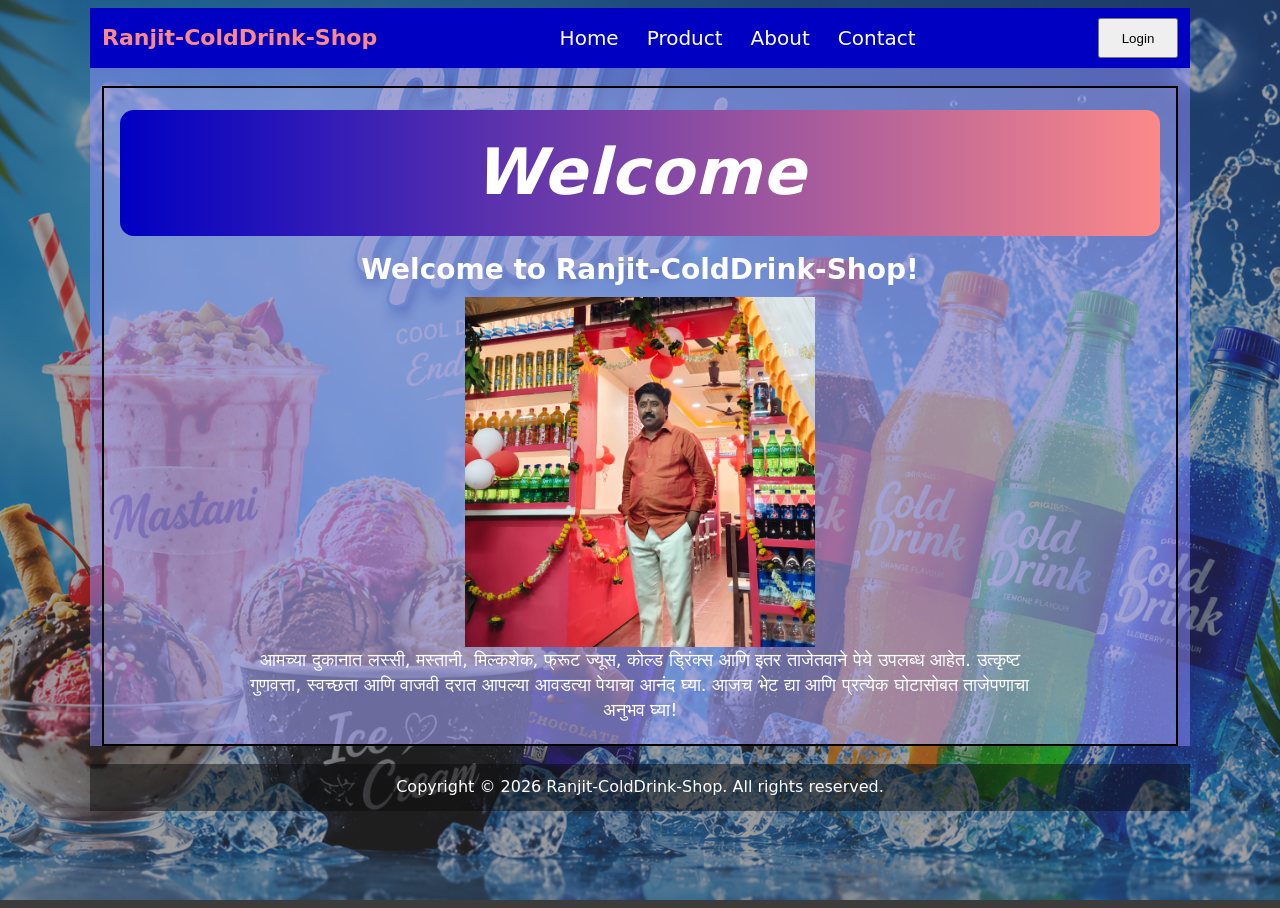
<file: ASHOP/pages/index.html>
<!DOCTYPE html>
<html lang="en">
<head>
    <meta charset="UTF-8">
    <meta name="viewport" content="width=device-width, initial-scale=1.0">
    <title>Ranjit-ColdDrink-Shop</title>
    <link rel="stylesheet" href="../assets/css/style.css">
</head>
<body>

    <!-- Main part of the page -->
    <main>
        <div class="menu-bar">
            <div class="logo">
                <h1><span>Ranjit-ColdDrink-Shop</span></h1>
            </div>
            <div class="elements">
                <a href="index.html"> <span>Home</span> </a>
                <a href="product.html"> <span>Product</span> </a>
                <a href="about.html"> <span>About</span> </a>
                <a href="contact.html"> <span>Contact</span> </a>
            </div>
            <div class="login" style="opacity: 1;">
                <button>Login</button>
            </div>
        </div>

            <div class="content">
                <div class="heading">
                    <h1><span>Welcome</span></h1>
                </div>
                <h2>Welcome to Ranjit-ColdDrink-Shop!</h2>
                <p class="owner-img"><img src="../assets/image/Ranjeet.jpeg" alt="Shop Owner">Shop Owner</p>
                <p>आमच्या दुकानात लस्सी, मस्तानी, मिल्कशेक, फ्रूट ज्यूस, कोल्ड ड्रिंक्स आणि इतर ताजेतवाने पेये उपलब्ध आहेत.
                    उत्कृष्ट गुणवत्ता, स्वच्छता आणि वाजवी दरात आपल्या आवडत्या पेयाचा आनंद घ्या.
                    आजच भेट द्या आणि प्रत्येक घोटासोबत ताजेपणाचा अनुभव घ्या!
                </p>
            </div>
    </main>

    <!-- Footer of the page -->
    <footer>
            <div class="footer">
                <p>Copyright &copy; 2026 Ranjit-ColdDrink-Shop. All rights reserved.</p>
            </div>
    </footer>
    
</body>
<script src="../assets/js/script.js"></script>
</html>
</file>
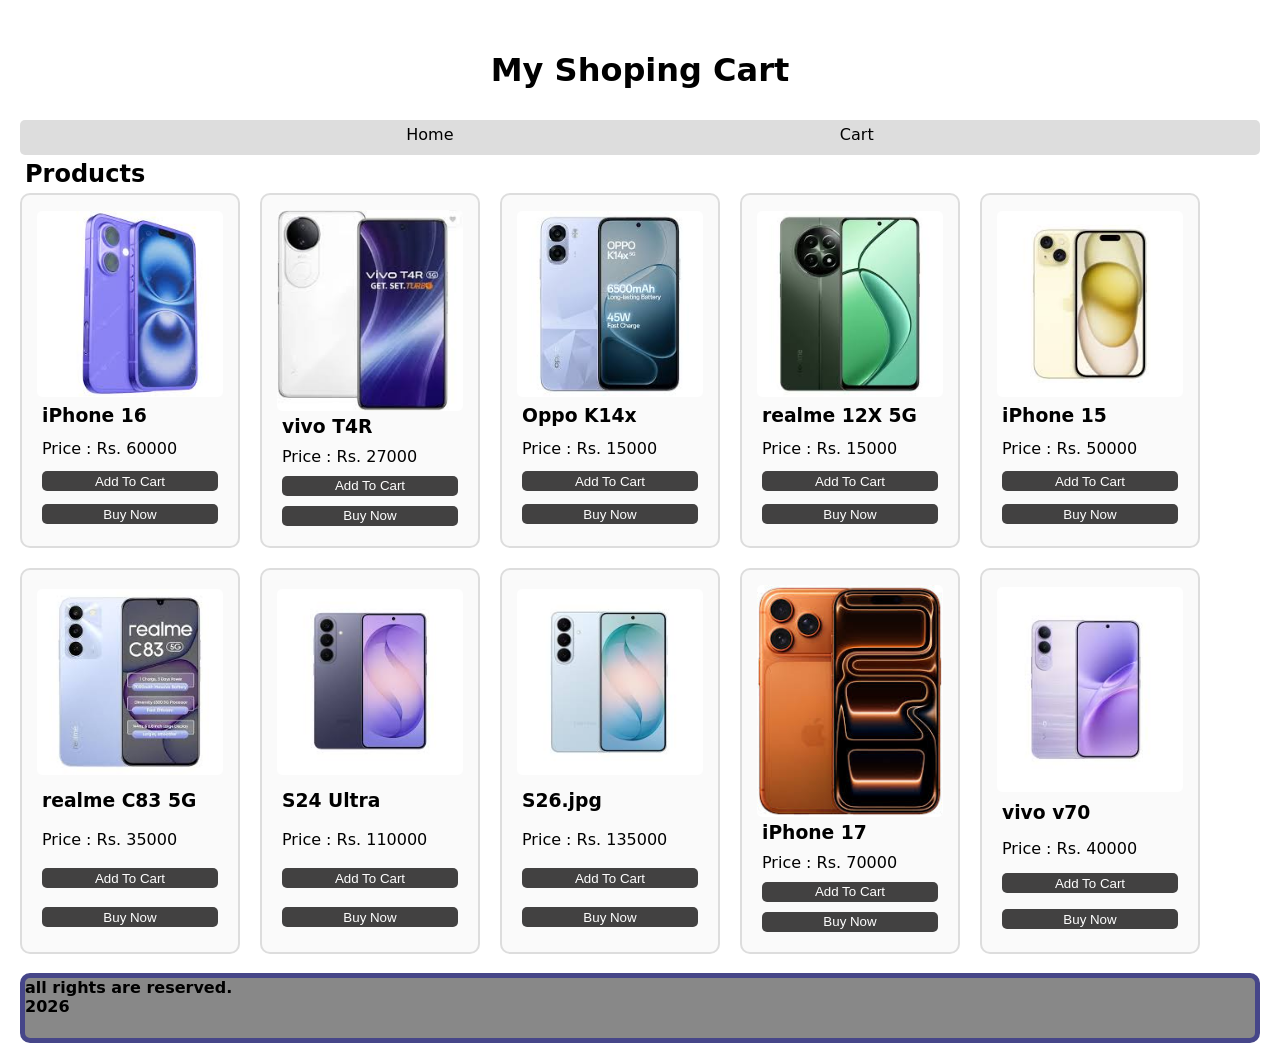
<file: JavaScript-code/MiniProject/index.html>
<!DOCTYPE html>
<html lang="en">
<head>
    <meta charset="UTF-8">
    <meta name="viewport" content="width=device-width, initial-scale=1.0">
    <title>Shoping Cart Site</title>
    <link rel="stylesheet" href="style.css">
</head>
<body>
    <div class="headline">
        <h1>My Shoping Cart</h1>
    </div>
    <div class="nav-bar">
        <a id="home" href="index.html">Home</a>
        <a id="cart" href="cart.html">Cart</a>
    </div>
    
    <h2>Products</h2>
    <div class="product" id="productList"></div>

    <!-- <h2>Cart (<span id="cartCount">0</span> items)</h2>
    <div class="product" id="cartItem"></div>
    <h3 id="totalAmount">Total Amount Rs. : 0</h3> -->
    <br>
    <footer>
        <h4>all rights are reserved.</h4>
        <h4>2026</h4>
    </footer>
    
    <script src="script.js"></script>
</body>
</html>
</file>
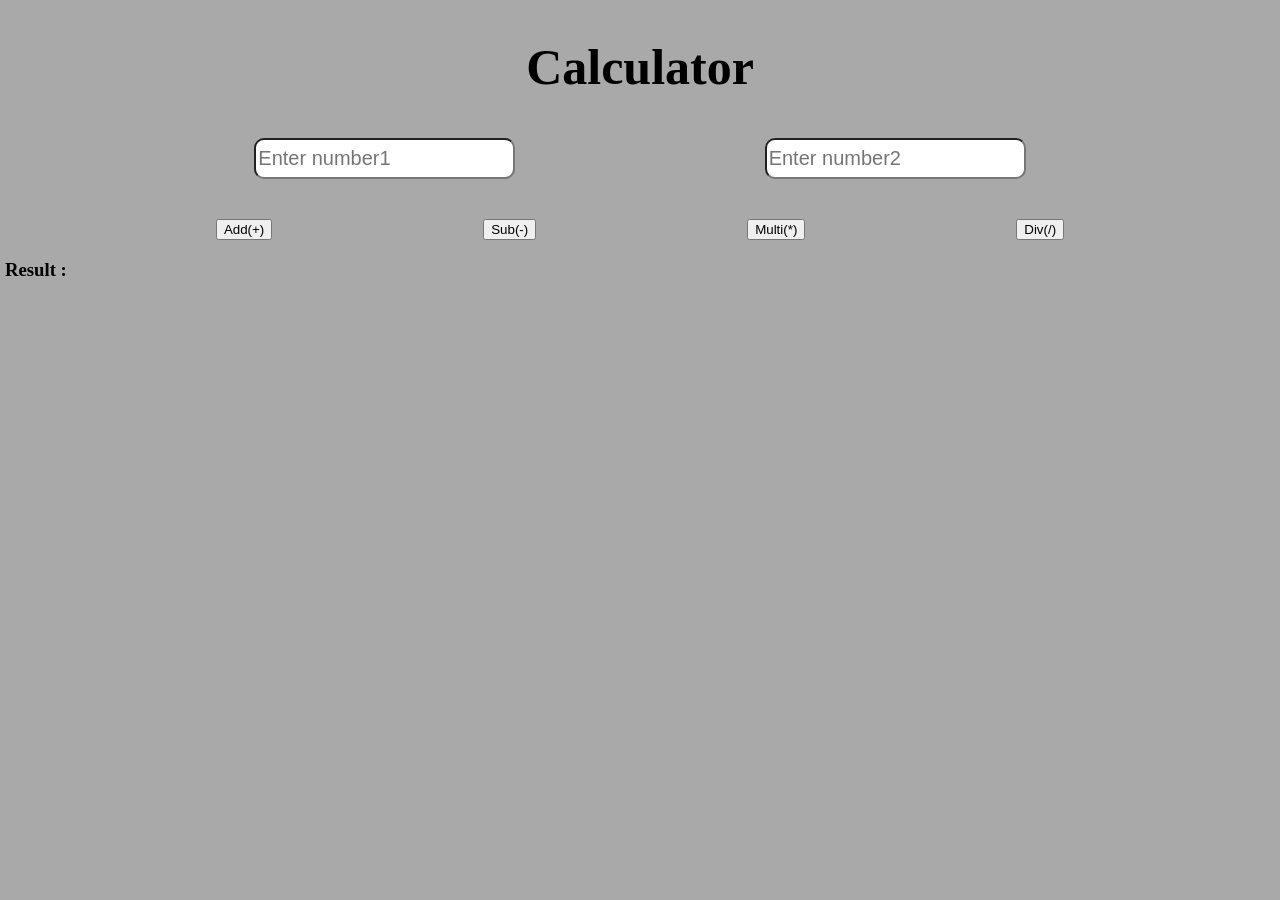
<file: JavaScript-code/Project/index.html>
<!DOCTYPE html>
<html lang="en">
<head>
    <meta charset="UTF-8">
    <meta name="viewport" content="width=device-width, initial-scale=1.0">
    <title>Calculator</title>
    <link rel="stylesheet" href="style.css">
</head>
<body>
    <h2>Calculator</h2>
    <div class="input">
        <input class="val" id="num1" placeholder="Enter number1">
        <input class="val" id="num2" placeholder="Enter number2">
    </div>

    <br><br>
    
    <div class="cal">
        <button onclick="calculate('+')">Add(+)</button>
        <button onclick="calculate('-')">Sub(-)</button>
        <button onclick="calculate('*')">Multi(*)</button>
        <button onclick="calculate('/')">Div(/)</button>
    </div>

    <h3 id="result">Result : </h3>

    <script src="script.js"></script>
</body>
</html>
</file>
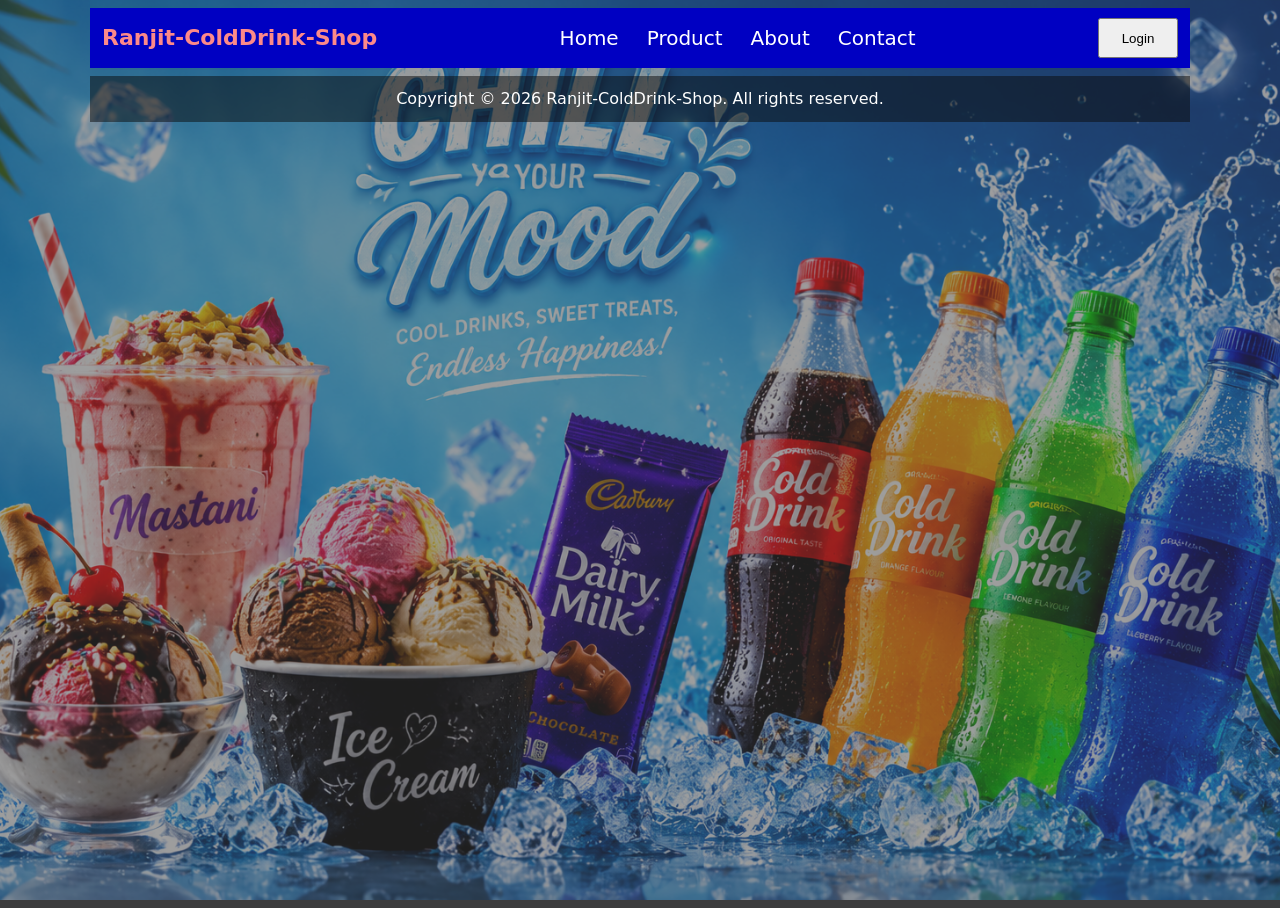
<file: ASHOP/pages/about.html>
<!DOCTYPE html>
<html lang="en">
<head>
  <meta charset="UTF-8">
  <meta name="viewport" content="width=device-width, initial-scale=1.0">
  <title>Ranjit-ColdDrink-Shop</title>
  <link rel="stylesheet" href="../assets/css/style.css">
</head>
<body>
  <main></main>
  <script src="../src/about.js"></script>
</body>
</html>
</file>
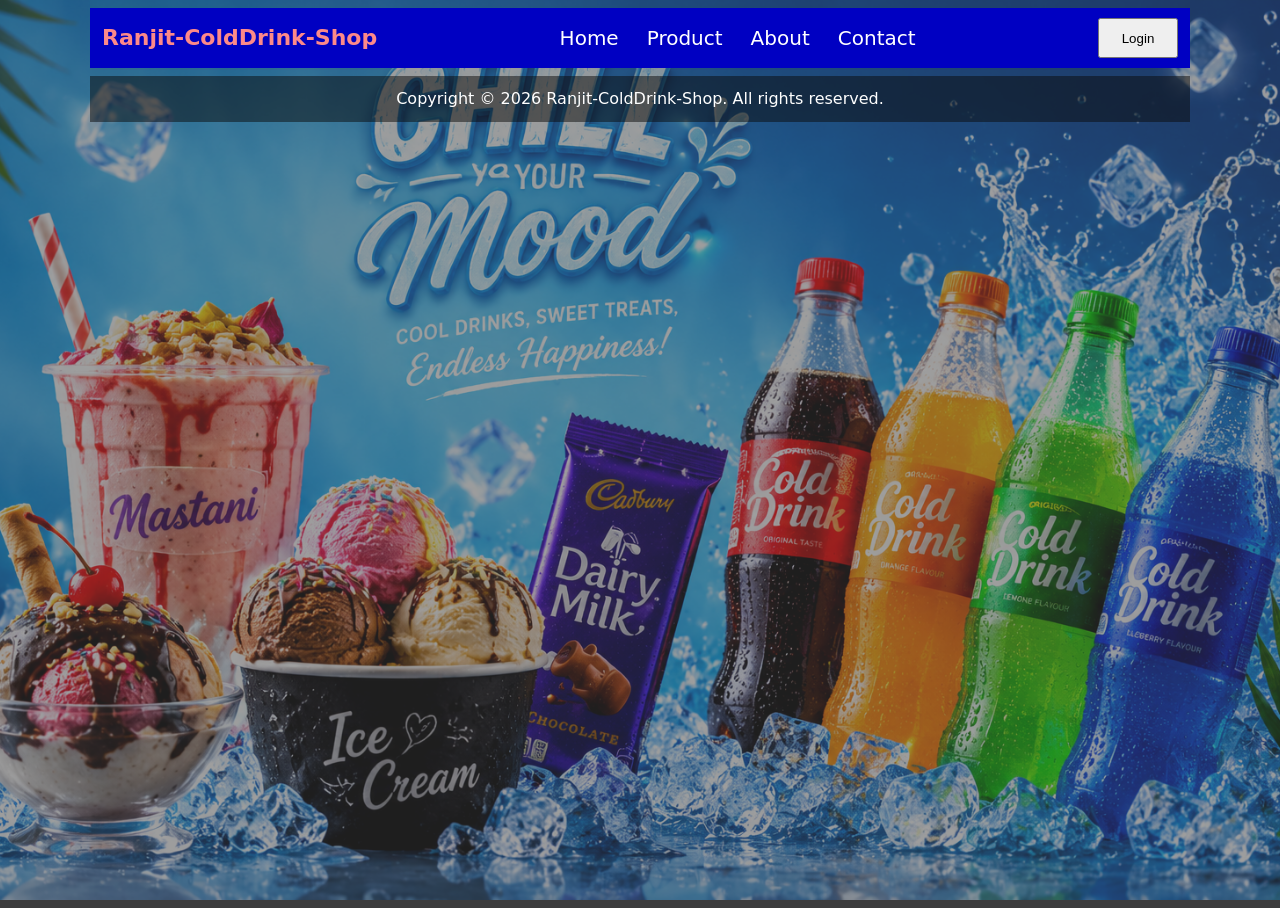
<file: ASHOP/pages/contact.html>
<!DOCTYPE html>
<html lang="en">
<head>
    <meta charset="UTF-8">
    <meta name="viewport" content="width=device-width, initial-scale=1.0">
    <title>Ranjit-ColdDrink-Shop</title>
    <link rel="stylesheet" href="../assets/css/style.css">
</head>
<body>
    <!-- Main part of the page -->
    <main>
        <div class="menu-bar">
            <div class="logo">
                <h1><span>Ranjit-ColdDrink-Shop</span></h1>
            </div>
            <div class="elements">
                <a href="index.html"> <span>Home</span> </a>
                <a href="product.html"> <span>Product</span> </a>
                <a href="about.html"> <span>About</span> </a>
                <a href="contact.html"> <span>Contact</span> </a>
            </div>
            <div class="login" style="opacity: 1;">
                <button>Login</button>
            </div>
        </div>
    </main>

    <!-- Footer of the page -->
    <footer>
            <div class="footer">
                <p>Copyright &copy; 2026 Ranjit-ColdDrink-Shop. All rights reserved.</p>
            </div>
    </footer>
    
</body>
<script src="../assets/js/script.js"></script>
</html>
</file>
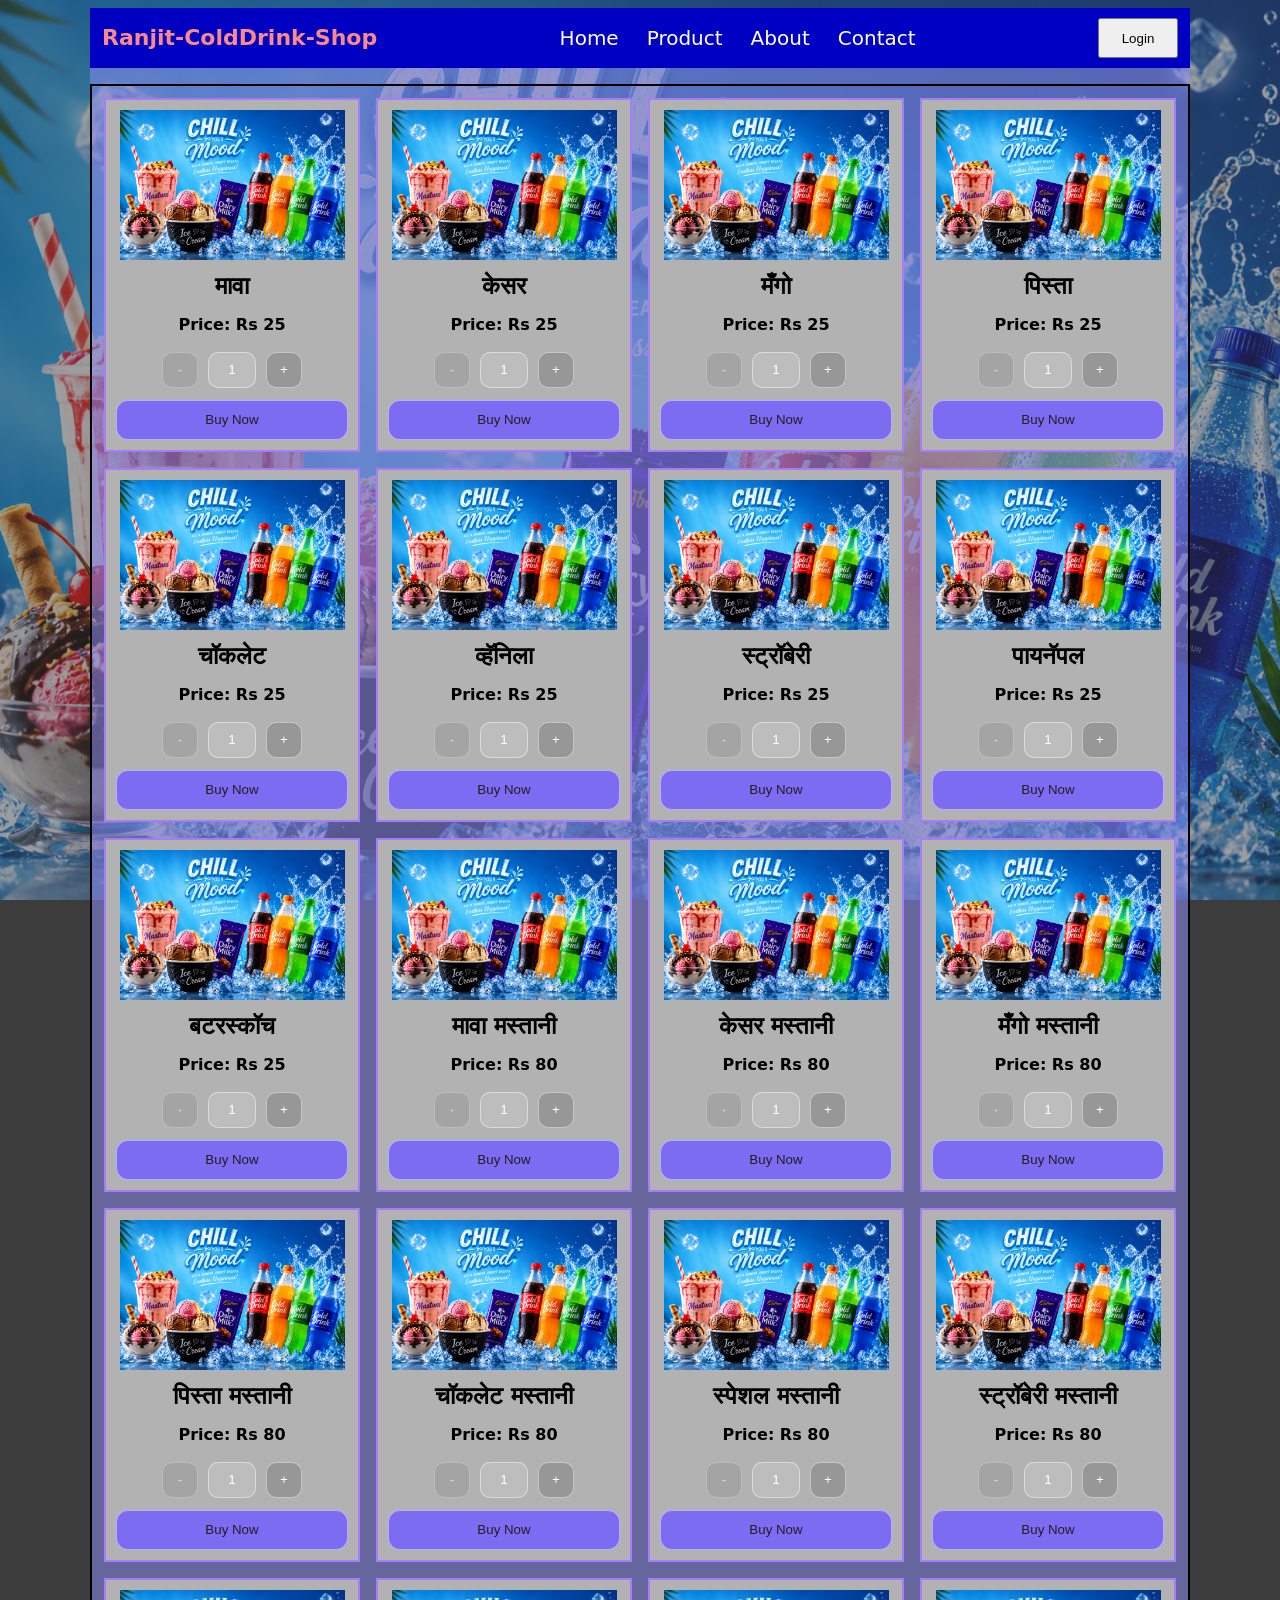
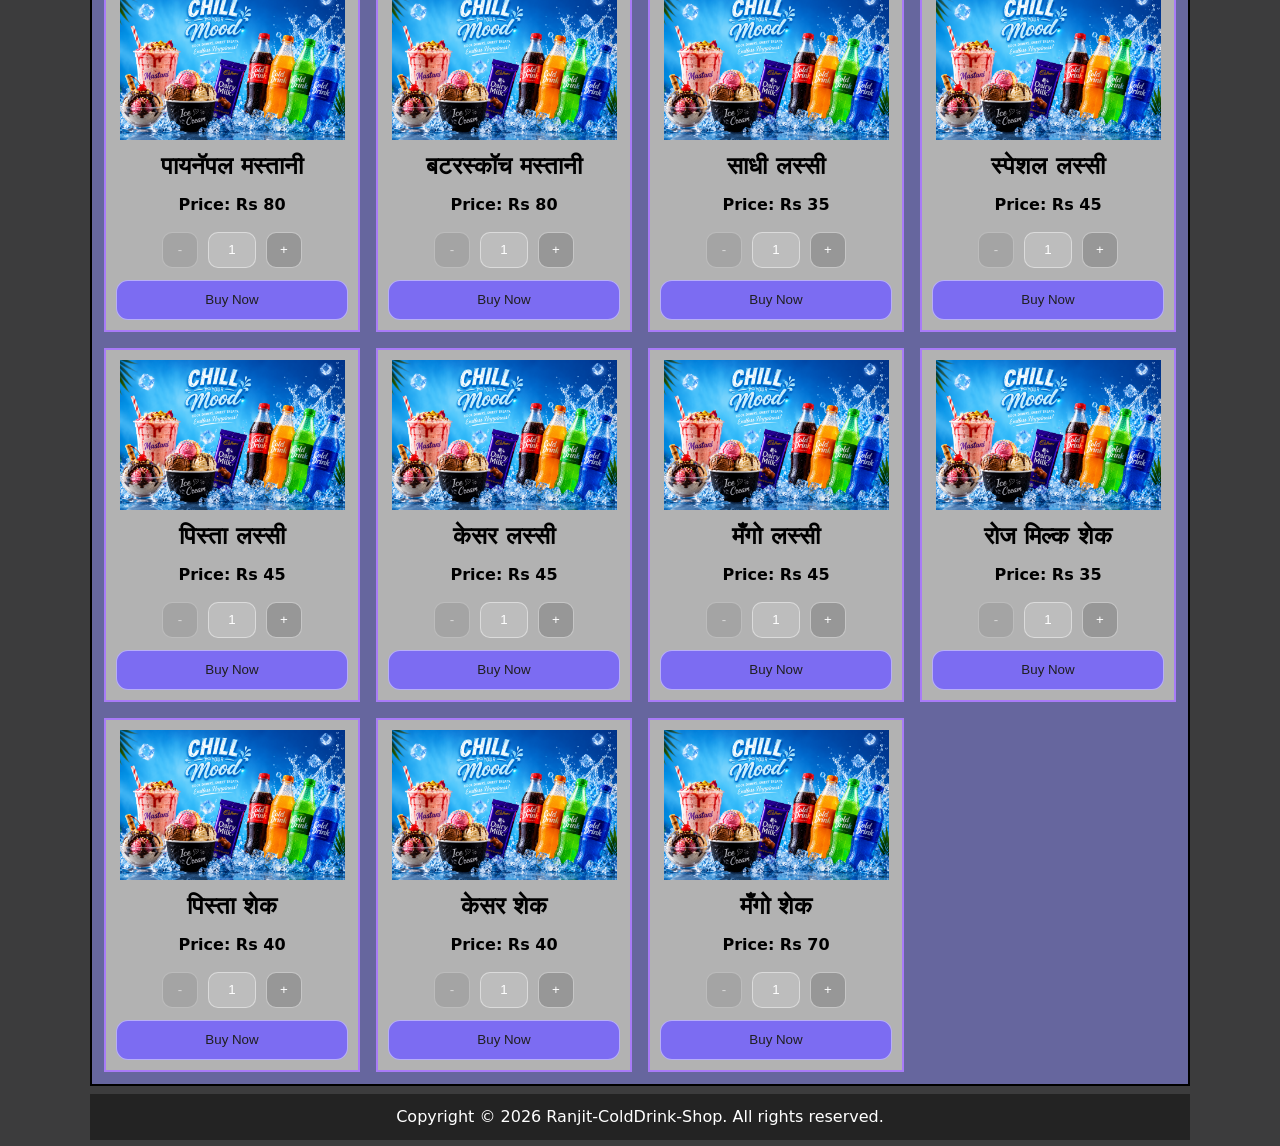
<file: ASHOP/pages/product.html>
<!DOCTYPE html>
<html lang="en">
<head>
  <meta charset="UTF-8">
  <meta name="viewport" content="width=device-width, initial-scale=1.0">
  <title>Ranjit-ColdDrink-Shop</title>
  <link rel="stylesheet" href="../assets/css/style.css">
</head>
<body>

  <!-- Main part of the page -->
  <main>
    <div class="menu-bar">
      <div class="logo">
        <h1><span>Ranjit-ColdDrink-Shop</span></h1>
      </div>
      <div class="elements">
        <a href="index.html"><span>Home</span></a>
        <a href="product.html"><span>Product</span></a>
        <a href="about.html"><span>About</span></a>
        <a href="contact.html"><span>Contact</span></a>
      </div>
      <div class="login" style="opacity: 1;">
        <button>Login</button>
      </div>
    </div>

    <!-- Product container (items will be injected by JS) -->
    <div class="product"></div>
  </main>

  <!-- Footer of the page -->
  <footer>
    <div class="footer">
      <p>Copyright &copy; 2026 Ranjit-ColdDrink-Shop. All rights reserved.</p>
    </div>
  </footer>

  <!-- Script to generate products -->
  <script src="../src/product.js"></script>
  <script src="../assets/js/script.js"></script>
</body>
</html>
</file>
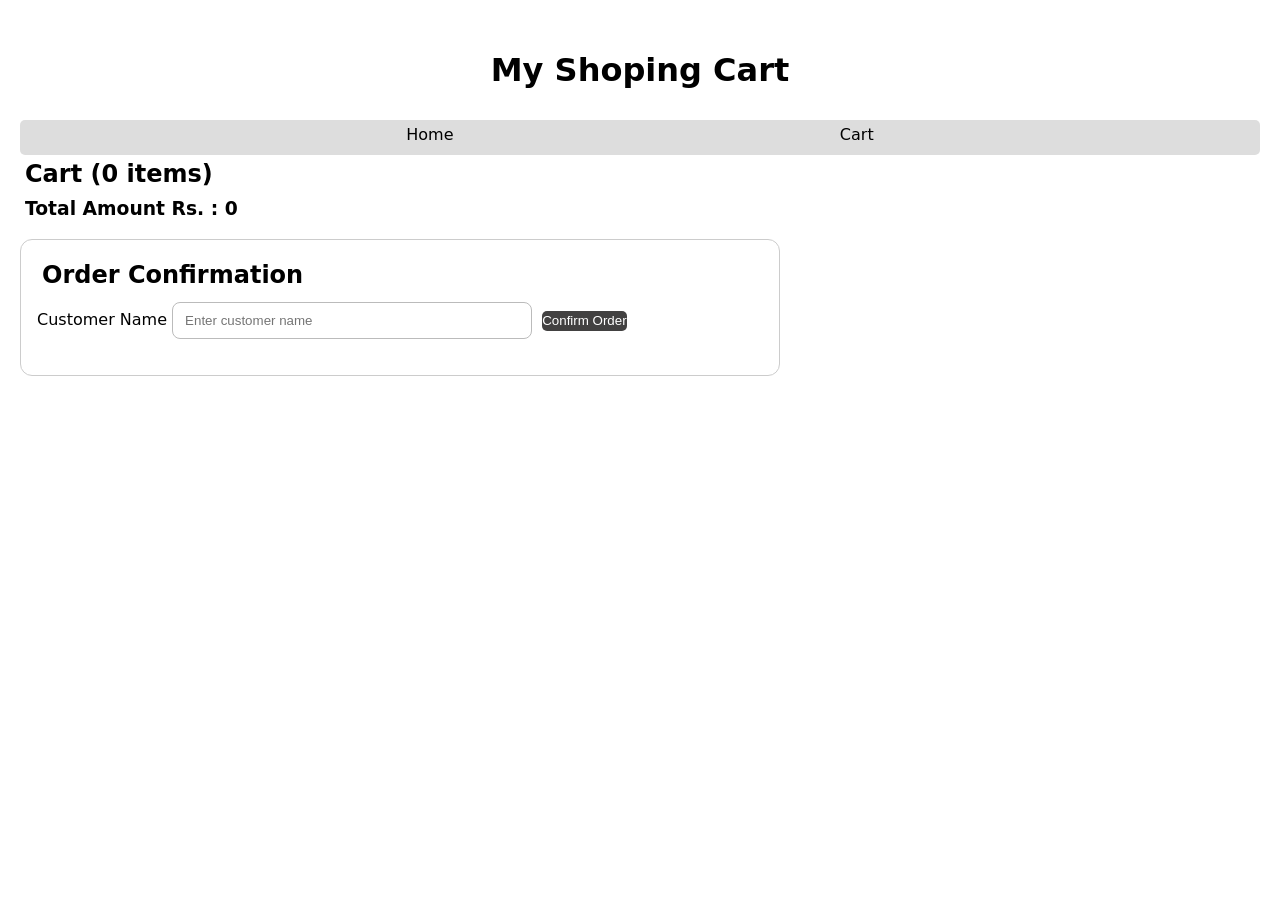
<file: JavaScript-code/MiniProject/cart.html>
<!DOCTYPE html>
<html lang="en">
<head>
    <meta charset="UTF-8">
    <meta name="viewport" content="width=device-width, initial-scale=1.0">
    <title>Cart</title>
    <link rel="stylesheet" href="style.css">
</head>
<body>
    <div class="headline">
        <h1>My Shoping Cart</h1>
    </div>
    <div class="nav-bar">
        <a id="home" href="index.html">Home</a>
        <a id="cart" href="cart.html">Cart</a>
    </div>
    <h2>Cart (<span id="cartCount">0</span> items)</h2>
    <div class="product" id="cartItem"></div>
    <h3 id="totalAmount">Total Amount Rs. : 0</h3>
    <section class="checkout-panel">
        <h2>Order Confirmation</h2>
        <label for="customerName">Customer Name</label>
        <input type="text" id="customerName" placeholder="Enter customer name">
        <button id="confirmOrderBtn" type="button" onclick="confirmOrder()">Confirm Order</button>
        <p id="orderMessage"></p>
    </section>

    <section id="billSection" class="bill-section hidden">
        <div class="bill-card" id="billCard">
            <h2>Bill / Receipt</h2>
            <p id="billMeta"></p>
            <div id="billItems"></div>
            <h3 id="billTotal"></h3>
        </div>
        <div class="bill-actions">
            <button type="button" onclick="printBill()">Print Bill</button>
            <button type="button" onclick="saveBillAsPdf()">Save as PDF</button>
        </div>
    </section>
    
    <script src="script.js"></script>
</body>
</html>
</file>
<file: ASHOP/assets/css/style.css>
*{
    box-sizing: border-box;
}

html{
    background-color: rgb(60, 60, 61);
}

body{
    min-height: 100vh;
    width: 100%;
    margin: 0;
    background-color: rgb(60, 60, 61);
    position: relative;
    z-index: 0;
    font-family: system-ui, -apple-system, Segoe UI, Roboto, Arial, sans-serif;
    line-height: 1.4;
}

body::before{
    content: "";
    position: fixed;
    inset: 0;
    background-image: url(../image/background.png);
    background-repeat: no-repeat;
    background-size: cover;
    background-position: center;
    opacity: 0.5;
    z-index: -2;
    pointer-events: none;
}

/* header */
header{
    width: 100%;
    max-width: 1100px;
    margin: 8px auto;
    padding: 18px 12px;
    background-color: rgb(144, 144, 255);
    display: flex;
    justify-content: center;
    align-items: center;
    color: white;
}
.heading{
    font-size: clamp(24px, 4vw, 40px);
    font-style: italic;
    width: 100%;
    max-width: 1100px;
    margin: 8px auto;
    padding: 18px 12px;
    display: flex;
    justify-content: center;
    align-items: center;
    color: white;
}

/* main */
main{
    height: auto;
    width: 100%;
    max-width: 1100px;
    margin: 8px auto;
    background-color: rgba(144, 144, 255, 0.5);
}

.menu-bar{
    width: 100%;
    background-color: rgb(0, 0, 194);
    display: flex;
    justify-content: space-around;
    align-items: center;
    flex-wrap: wrap;
    gap: 10px;
    padding: 10px 12px;
}
.logo{
    font-weight: bold;
    color: rgb(252, 137, 137);
}
.logo h1{
    margin: 0;
    font-size: clamp(16px, 2.3vw, 22px);
}
.elements{
    width: auto;
    display: flex;
    flex-wrap: wrap;
    gap: 8px;
    font-size: clamp(14px, 2vw, 20px);
    justify-content: center;
    flex: 1 1 320px;
}
a{
    text-decoration: none;
    color: white;
    justify-content: center;
    align-items: center;
    display: flex;
    padding: 6px 10px;
}
.login{
    flex: 0 0 auto;
}

.login button,
.cart-btn button,
.qty-btn{
    cursor: pointer;
}

.login button{
    min-height: 40px;
    min-width: 80px;
    padding: 8px 12px;
}

.elements a{
    border-radius: 10px;
    transition: background-color 0.25s, transform 0.25s;
}

.elements a:hover{
    background-color: rgba(255, 255, 255, 0.18);
    transform: translateY(-1px);
    border-bottom: 4px solid blueviolet;
}

/* home content */
.content{
    margin: 18px 12px;
    padding: 22px 16px;
    border: 2px solid black;
    background-color: rgba(255, 255, 255, 0.12);
    color: white;
    text-align: center;
    transition: transform 0.25s, background-color 0.25s;
}

.content:hover{
    transform: translateY(-2px);
    background-color: rgba(255, 255, 255, 0.18);
}

.content .heading{
    margin: 0 auto 14px;
    padding: 18px 12px;
    border-radius: 14px;
    background: linear-gradient(90deg, rgb(0, 0, 194), rgb(252, 137, 137));
    color: white;
    transition: transform 0.25s, filter 0.25s;
}

.content .heading:hover{
    transform: scale(1.01);
    filter: brightness(1.05);
}

.content .heading h1{
    margin: 0;
    font-size: clamp(32px, 7vw, 64px);
    letter-spacing: 1px;
}

.content h2{
    margin: 10px 0 8px;
    font-size: clamp(18px, 3vw, 28px);
}

.content p{
    margin: 0 auto;
    max-width: 70ch;
    font-size: clamp(14px, 2.2vw, 18px);
}

/* product */
.product{
    margin-top: 16px;
    padding: 12px;
    border: 2px solid black;
    display: grid;
    grid-template-columns: repeat(auto-fit, minmax(220px, 1fr));
    gap: 16px;
    align-items: stretch;
}

.item{
    margin: 0;
    padding: 10px;
    border: 2px solid #a87bf7;
    /* background-color: rgba(255, 255, 255, 0.12); */
    background-color: #b2b2b2;
    display: flex;
    flex-direction: column;
    align-items: stretch;
    justify-content: flex-start;
    text-align: center;
    transition: background-color 0.5s, color 0.5s;
    gap: 6px;
}

.item:hover{
    background-color: #DCD6FF;
    color: rgb(0, 0, 0);
    border: 2px solid #6C4DFF;
    transition: cubic-bezier(0.075, 0.82, 0.165, 1);
}

.item img{
    width: 100%;
    max-width: 225px;
    height: auto;
    /* aspect-ratio: 1 / 1; */
    object-fit: contain;
    align-self: center;
}

.item h2{
    margin: 4px 0 0;
}

.item p{
    margin: 4px 0;
}

.price-line,
.total-line{
    margin: 4px 0;
    font-weight: 600;
}

.total-line{
    font-weight: 700;
}

.qty-controls{
    display: flex;
    align-items: center;
    justify-content: center;
    gap: 10px;
    margin: 6px 0;
    width: 100%;
}

.qty-btn{
    height: 36px;
    width: 36px;
    border: 1px solid rgba(255, 255, 255, 0.45);
    background-color: rgba(0, 0, 0, 0.15);
    color: white;
    border-radius: 10px;
    transition: transform 0.15s, background-color 0.15s;
}

.qty-btn:hover{
    transform: scale(1.05);
    background-color: rgba(0, 0, 0, 0.25);
}

.qty-btn:disabled{
    opacity: 0.5;
    cursor: not-allowed;
}

.qty-input{
    width: 48px;
    text-align: center;
    height: 36px;
    border: 1px solid rgba(255, 255, 255, 0.45);
    background-color: rgba(255, 255, 255, 0.15);
    color: white;
    border-radius: 10px;
}

.cart-btn{
    margin-top: auto;
    width: 100%;
}

.cart-btn button{
    min-height: 40px;
    padding: 8px 12px;
    border-radius: 12px;
    border: 1px solid rgba(255, 255, 255, 0.45);
    background-color: #7C6CF2;
    color: #1F1F1F;
    transition: transform 0.2s, background-color 0.2s;
    width: 100%;
}

.cart-btn button:hover{
    transform: translateY(1.03);
    background-color: #5A3FFF;
}

/* footer */
footer{
    width: 100%;
    max-width: 1100px;
    margin: 6px auto;
    padding: 12px 12px;
    background-color: rgba(10, 10, 10, 0.5);
    color: white;
}
.footer p{
    text-align: center;
    margin: 0;
}

@media (max-width: 520px){
    .elements{
        flex: 1 1 100%;
    }

    .login button{
        width: 100%;
    }

    .content{
        margin: 14px 10px;
        padding: 18px 12px;
    }

    .product{
        margin-top: 12px;
        padding: 10px;
        gap: 12px;
    }
}


/* Extra Style */
.owner-img{
    height: 350px;
    width: 350px;
    background-color: #1F1F1F;
    overflow: hidden;
}
.owner-img img{
    width: 100%;
    height: 100%;
    object-fit: cover;
}
</file>
<file: JavaScript-code/MiniProject/style.css>
* {
    margin: 0;
    padding: 0;
    box-sizing: border-box;
}

body{
    font-family: system-ui, -apple-system, BlinkMacSystemFont, 'Segoe UI', Roboto, Oxygen, Ubuntu, Cantarell, 'Open Sans', 'Helvetica Neue', sans-serif;
    padding: 20px;
}
h1, h2, h3 {
    margin: 5px;
}
.product, .cart {
    display: flex;
    flex-wrap: wrap;
    gap: 20px;
}
.card, .cart-items{
    width: 220px;
    border: 2px solid #ddd;
    padding: 15px;
    border-radius: 10px;
    background: #fafafa;
}
.card img {
    width: 100%;
    border-radius: 5px;
    
}
p{
    margin: 5px;
}
#btn{
    display: grid;
    align-items: center;
    justify-content: center;
}
button {
    height: 20px;
    width: auto;
    padding: 8px, 12px;
    border: none;
    cursor: pointer;
    background-color: rgb(66, 65, 65);
    color: white;
    border-radius: 5px;
    margin: 5px, 0;
    margin: 5px;
}
button:hover{
    background-color: #333;
}

.checkout-panel,
.bill-section{
    max-width: 760px;
    margin: 20px 0;
    padding: 16px;
    border: 1px solid #ccc;
    border-radius: 12px;
    background: #fff;
}

.checkout-panel input{
    width: min(100%, 360px);
    padding: 10px 12px;
    margin: 8px 0 12px;
    border: 1px solid #bbb;
    border-radius: 8px;
}

.bill-card{
    padding: 16px;
    border: 1px dashed #888;
    border-radius: 12px;
    background: #fafafa;
}

.bill-row{
    display: flex;
    justify-content: space-between;
    gap: 16px;
    padding: 8px 0;
    border-bottom: 1px solid #e4e4e4;
}

.bill-row:last-child{
    border-bottom: none;
}

.bill-actions{
    display: flex;
    flex-wrap: wrap;
    gap: 10px;
    margin-top: 12px;
}

.hidden{
    display: none;
}

#orderMessage{
    margin-top: 8px;
    color: #1a4;
    font-weight: 600;
}
.cart-items h4{
    margin-bottom: 10px;
}

.nav-bar{
    height: 35px;
    width: 100%;
    border-radius: 5px;
    background-color: #ddd;
    display: flex;
    align-items: center;
    justify-content: space-evenly;
}
a{
    text-decoration: none;
    height: 25px;
    width: auto;
    color: black;
   
}
.headline{
    height: 100px;
    width: auto;
    display: flex;
    align-items: center;
    justify-content: center;
}

footer{
    background-color: #888888;
    height: 70px;
    border: 5px solid rgb(70, 70, 137);
    border-radius: 10px;
}

@media print{
    body{
        padding: 0;
        background: white;
    }

    .headline,
    .nav-bar,
    .checkout-panel,
    #cartItem,
    #totalAmount,
    footer,
    button,
    h2:not(#billSection h2){
        display: none !important;
    }

    .bill-section{
        display: block !important;
        border: none;
        margin: 0;
        padding: 0;
    }

    .bill-card{
        border: none;
        background: white;
        padding: 0;
    }

    .bill-actions,
    #orderMessage{
        display: none !important;
    }
}
</file>
<file: JavaScript-code/Project/style.css>
body{
    margin: 5px;
    background-color: darkgray;
    color: black;
}
h2{
    height: 50px;
    font-size: 50px;
    display: flex;
    align-items: center;
    justify-content: center;
}
.val {
    height: 35px;
    font-size: 20px;
    border-radius: 10px;
    width: auto;
}
.input{
    height: 50px;
    width: 100%;
    display: flex;
    align-items: center;
    justify-content: space-evenly;
}
.cal{
    height: auto;
    display: flex;
    align-items: center;
    justify-content: space-evenly;
}
</file>
